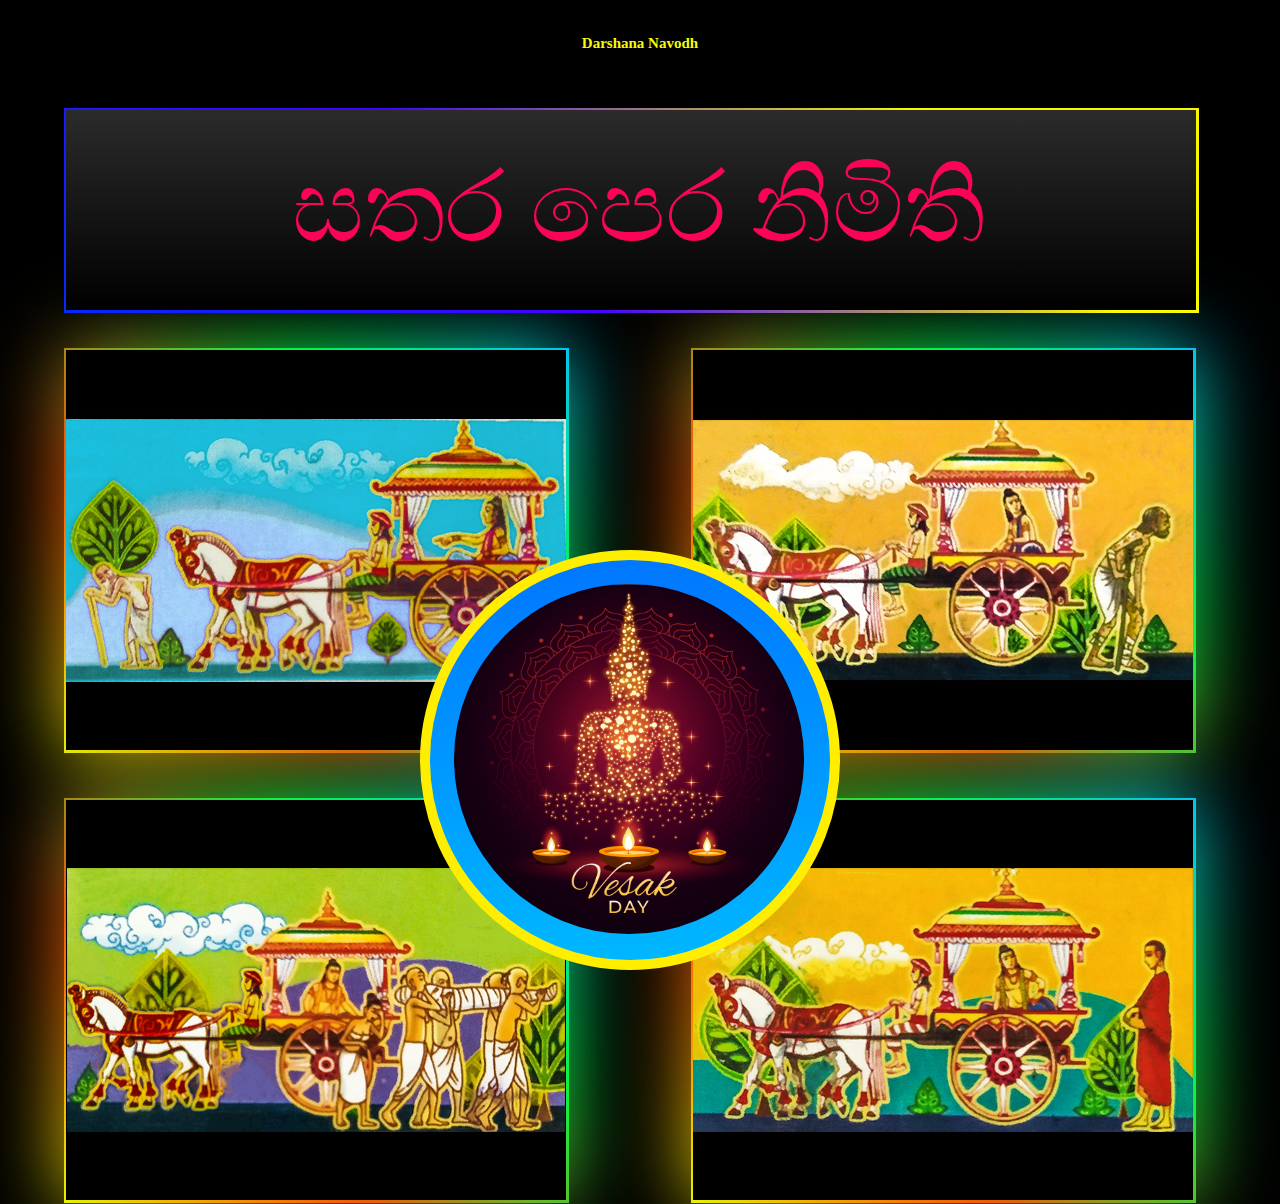
<file: index.html>
<!DOCTYPE html>
<html>
    <head>
        <meta charset="utf-8">
        <title>Vesak 2023</title>
        <meta name="viewport" content="width=device-width,initial-scale 1.0">
        <link rel="stylesheet" href="සතර පෙර නිමිති main.css">
    </head>
<body>
    <div class="block glow"><a href="සතර පෙර නිමිති1.html" target="_blank"><img src="1.jpg"></a></div>
    <div class="block2 glow"><a href="සතර පෙර නිමිති2.html" target="_blank"><img src="2.jpg"></a></div>
    <div class="block3 glow"><a href="සතර පෙර නිමිති3.html" target="_blank"><img src="3.jpg"></a></div>
    <div class="block4 glow"><a href="සතර පෙර නිමිති4.html" target="_blank"><img src="4.jpg"></a></div>
    <div class="block5 glow2"><p>සතර පෙර නිමිති </p></div>
    <div class="block6 glow3"><img src="Add.jpg"/></div>
    <h6>Darshana Navodh</h6>
</body>    
</html>
</file>
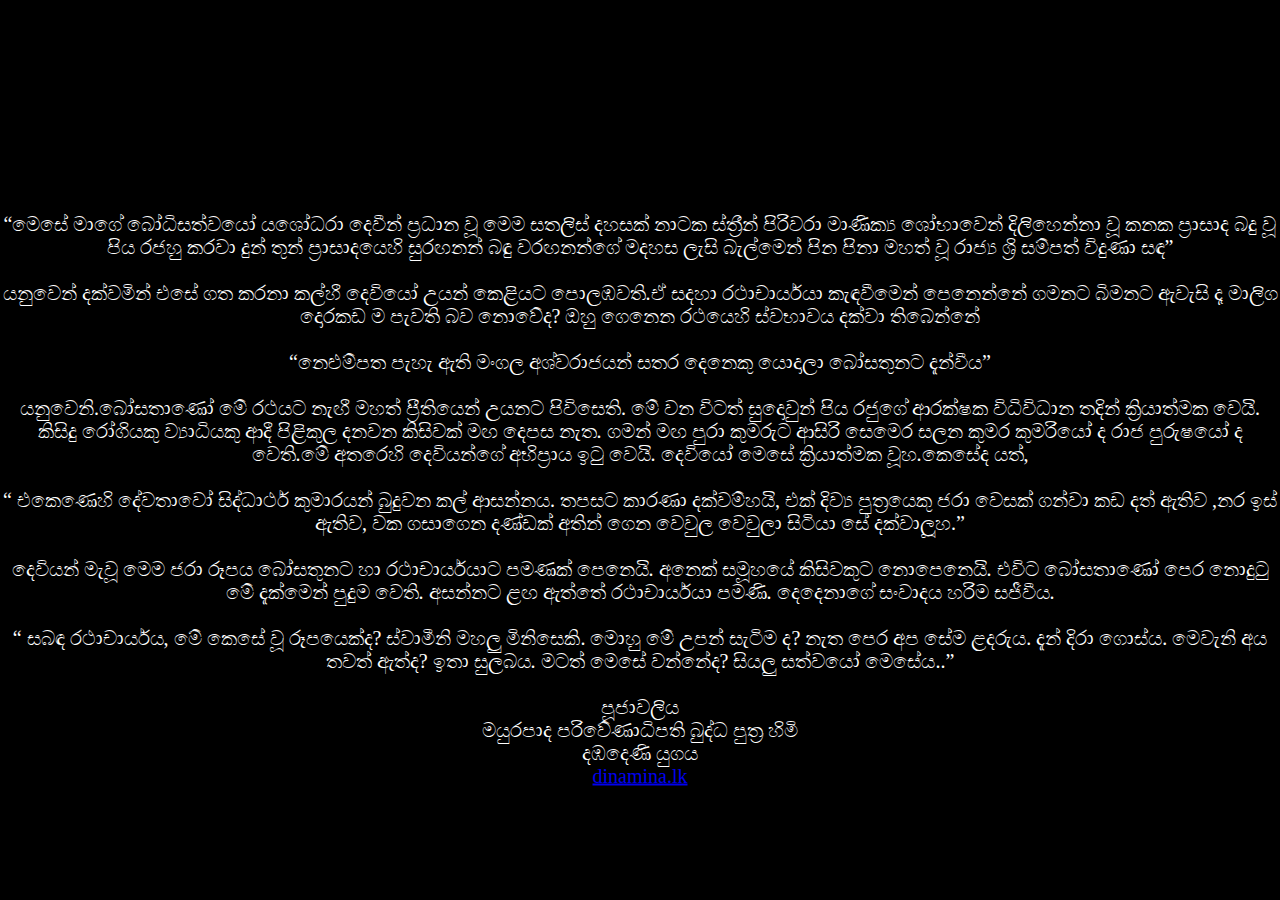
<file: සතර පෙර නිමිති1.html>
<!DOCTYPE html>
<html>
    <head>
        <meta charset="utf-8">
        <title>Vesak 2023</title>
        <meta name="viewport" content="width=device-width,initial-scale.0">
        <link rel="stylesheet" href="sathara.css">
    </head>
<body>
        <div class="content">
            <p>“මෙසේ මාගේ බෝධිසත්වයෝ යශෝධරා දෙවීන් ප්‍රධාන වූ මෙම සතලිස් දහසක් නාටක ස්ත්‍රීන් පිරිවරා මාණික්‍ය ශෝභාවෙන් දිලිහෙන්නා වූ කනක ප්‍රාසාද බදු වූ පිය රජහු කරවා දුන් තුන් ප්‍රාසාදයෙහි සුරඟනන් බඳු වරඟනන්ගේ මදහස ලැසි බැල්මෙන් පින පිනා මහත් වූ රාජ්‍ය ශ්‍රි සම්පත් විදුණා සඳ” <br><br>
                යනුවෙන් දක්වමින් එසේ ගත කරනා කල්හී දෙවියෝ උයන් කෙළියට පොලඹවති.ඒ සදහා රථාචාර්යයා කැඳවීමෙන් පෙනෙන්නේ ගමනට බිමනට ඇවැසි දෑ මාලිග දොරකඩ ම පැවති බව නොවේද? ඔහු ගෙනෙන රථයෙහි ස්වභාවය දක්වා තිබෙන්නේ <br><br>“නෙළුම්පත පැහැ ඇති මංගල අශ්වරාජයන් සතර දෙනෙකු යොදාලා බෝසතුනට දැන්වීය”<br><br>
                 යනුවෙනි.බෝසතාණෝ මේ රථයට නැඟී මහත් ප්‍රීතියෙන් උයනට පිවිසෙති. මේ වන විටත් සුදොවුන් පිය රජුගේ ආරක්ෂක විධිවිධාන තදින් ක්‍රියාත්මක වෙයි. කිසිදු රෝගියකු ව්‍යාධියකු ආදී පිළිකුල දනවන කිසිවක් මඟ දෙපස නැත. ගමන් මඟ පුරා කුමරුට ආසිරි සෙමෙර සලන කුමර කුමරියෝ ද රාජ පුරුෂයෝ ද වෙති.මේ අතරෙහි දෙවියන්ගේ අභිප්‍රාය ඉටු වෙයි. දෙවියෝ මෙසේ ක්‍රියාත්මක වූහ.කෙසේද යත්,
                 <br><br>“ එකෙණෙහි දේවතාවෝ සිද්ධාර්ථ කුමාරයන් බුදුවන කල් ආසන්නය. තපසට කාරණා දක්වම්හයි, එක් දිව්‍ය පුත්‍රයෙකු ජරා වෙසක් ගන්වා කඩ දත් ඇතිව ,නර ඉස් ඇතිව, වක ගසාගෙන දණ්ඩක් අතින් ගෙන වෙවුල වෙවුලා සිටියා සේ දක්වාලූහ.”<br><br>
                දෙවියන් මැවූ මෙම ජරා රූපය බෝසතුනට හා රථාචාර්යයාට පමණක් පෙනෙයි. අනෙක් සමූහයේ කිසිවකුට නොපෙනෙයි. එවිට බෝසතාණෝ පෙර නොදුටු මේ දැක්මෙන් පුදුම වෙති. අසන්නට ළඟ ඇත්තේ රථාචාර්යයා පමණි. දෙදෙනාගේ සංවාදය හරිම සජීවීය.
                <br><br>“ සබඳ රථාචාර්යය, මේ කෙසේ වූ රූපයෙක්ද? ස්වාමීනි මහලු මිනිසෙකි. මොහු මේ උපන් සැටිම ද? නැත පෙර අප සේම ළදරුය. දැන් දිරා ගොස්ය. මෙවැනි අය තවත් ඇත්ද? ඉතා සුලබය. මටත් මෙසේ වන්නේද? සියලු සත්වයෝ මෙසේය..”
                <br><br>පූජාවලිය<br>මයුරපාද පරිවේණාධිපති බුද්ධ පුත්‍ර හිමි<br>දඹදෙණි යුගය<br><a href="http://www.dinamina.lk/2021/07/29/%E0%B7%80%E0%B7%92%E0%B7%81%E0%B7%9A%E0%B7%82%E0%B7%8F%E0%B6%82%E0%B6%9C/127216/%E0%B6%AF%E0%B7%99%E0%B7%80%E0%B7%92%E0%B6%BA%E0%B7%9D-%E0%B7%83%E0%B6%AD%E0%B6%BB-%E0%B6%B4%E0%B7%99%E0%B6%BB-%E0%B6%B1%E0%B7%92%E0%B6%B8%E0%B7%92%E0%B6%AD%E0%B7%92-%E0%B6%B8%E0%B7%90%E0%B7%80%E0%B7%96%E0%B7%84.html" target="_blank">dinamina.lk</a>                 
            </p>
        </div>
        <div class="box">
            <ul>
                <li></li>
                <li></li>
                <li></li>
                <li></li>
                <li></li>
                <li></li>
                <li></li>
                <li></li>
                <li></li>
            </ul>
        </div>
</body>    
</html>
</file>
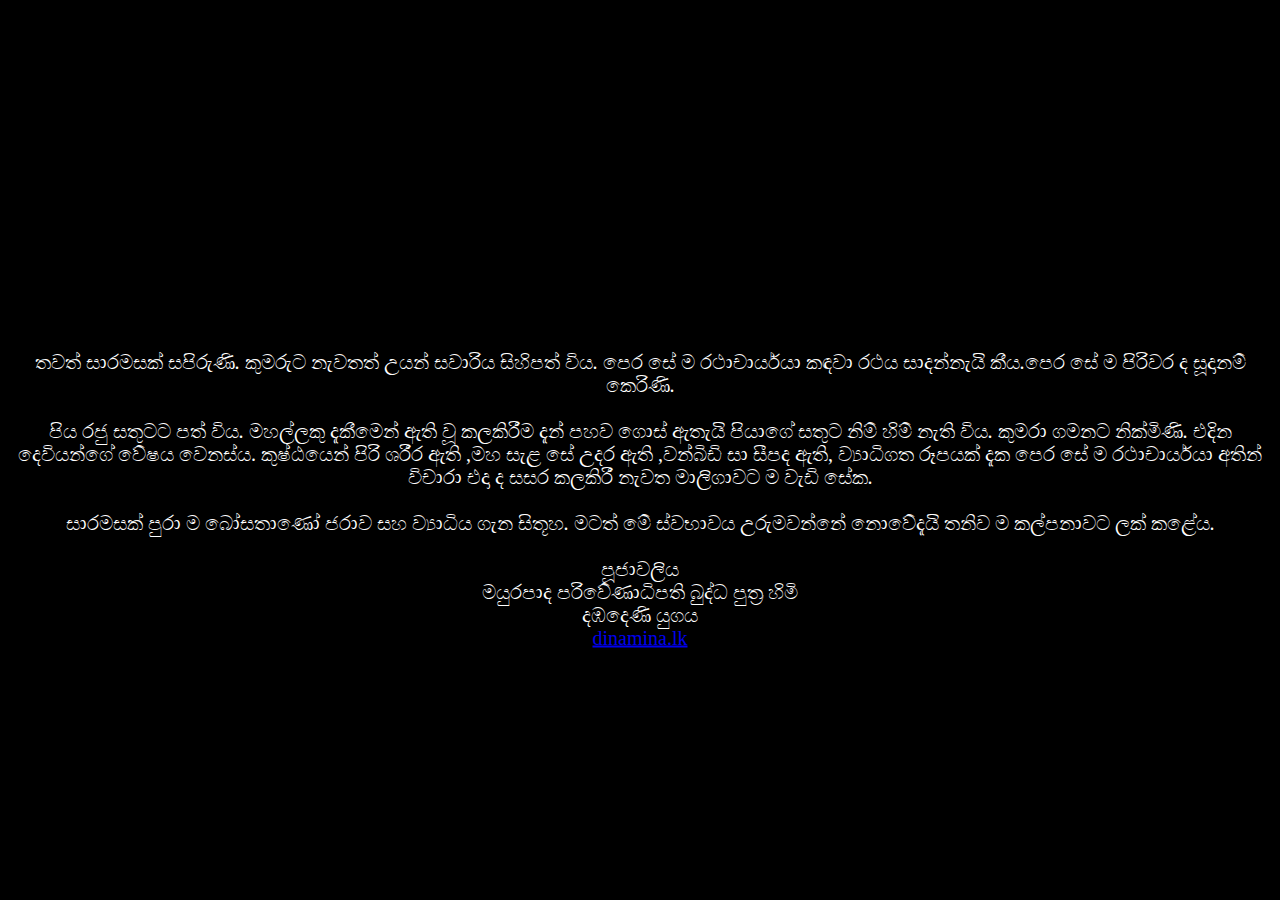
<file: සතර පෙර නිමිති2.html>
<!DOCTYPE html>
<html>
    <head>
        <meta charset="utf-8">
        <title>Vesak 2023</title>
        <meta name="viewport" content="width=device-width,initial-scale.0">
        <link rel="stylesheet" href="sathara.css">
    </head>
<body>
        <div class="content">
            <p>තවත් සාරමසක් සපිරුණි. කුමරුට නැවතත් උයන් සවාරිය සිහිපත් විය. පෙර සේ ම රථාචාර්යයා කඳවා රථය සාදන්නැයි කීය.පෙර සේ ම පිරිවර ද සූදානම් කෙරිණි.<br><br> පිය රජු සතුටට පත් විය. මහල්ලකු දැකීමෙන් ඇති වූ කලකිරීම දැන් පහව ගොස් ඇතැයි පියාගේ සතුට නිම් හිම් නැති විය. 
                කුමරා ගමනට නික්මිණි. එදින දෙවියන්ගේ වේෂය වෙනස්ය. කුෂ්ඨයෙන් පිරි ශරීර ඇති ,මහ සැළ සේ උදර ඇති ,වන්බිඩි සා සීපද ඇති, ව්‍යාධිගත රූපයක් දැක පෙර සේ ම රථාචාර්යයා අතින් විචාරා එදා ද සසර කලකිරී නැවත මාලිගාවට ම වැඩි සේක.<br><br>
                සාරමසක් පුරා ම බෝසතාණෝ ජරාව සහ ව්‍යාධිය ගැන සිතූහ. මටත් මේ ස්වභාවය උරුමවන්නේ නොවේදැයි තනිව ම කල්පනාවට ලක් කළේය.
                <br><br>පූජාවලිය<br>මයුරපාද පරිවේණාධිපති බුද්ධ පුත්‍ර හිමි<br>දඹදෙණි යුගය<br><a href="http://www.dinamina.lk/2021/07/29/%E0%B7%80%E0%B7%92%E0%B7%81%E0%B7%9A%E0%B7%82%E0%B7%8F%E0%B6%82%E0%B6%9C/127216/%E0%B6%AF%E0%B7%99%E0%B7%80%E0%B7%92%E0%B6%BA%E0%B7%9D-%E0%B7%83%E0%B6%AD%E0%B6%BB-%E0%B6%B4%E0%B7%99%E0%B6%BB-%E0%B6%B1%E0%B7%92%E0%B6%B8%E0%B7%92%E0%B6%AD%E0%B7%92-%E0%B6%B8%E0%B7%90%E0%B7%80%E0%B7%96%E0%B7%84.html" target="_blank">dinamina.lk</a>          </p>
        </div>
        <div class="box2">
            <ul>
                <li></li>
                <li></li>
                <li></li>
                <li></li>
                <li></li>
                <li></li>
                <li></li>
                <li></li>
            </ul>
        </div>
</body>    
</html>
</file>
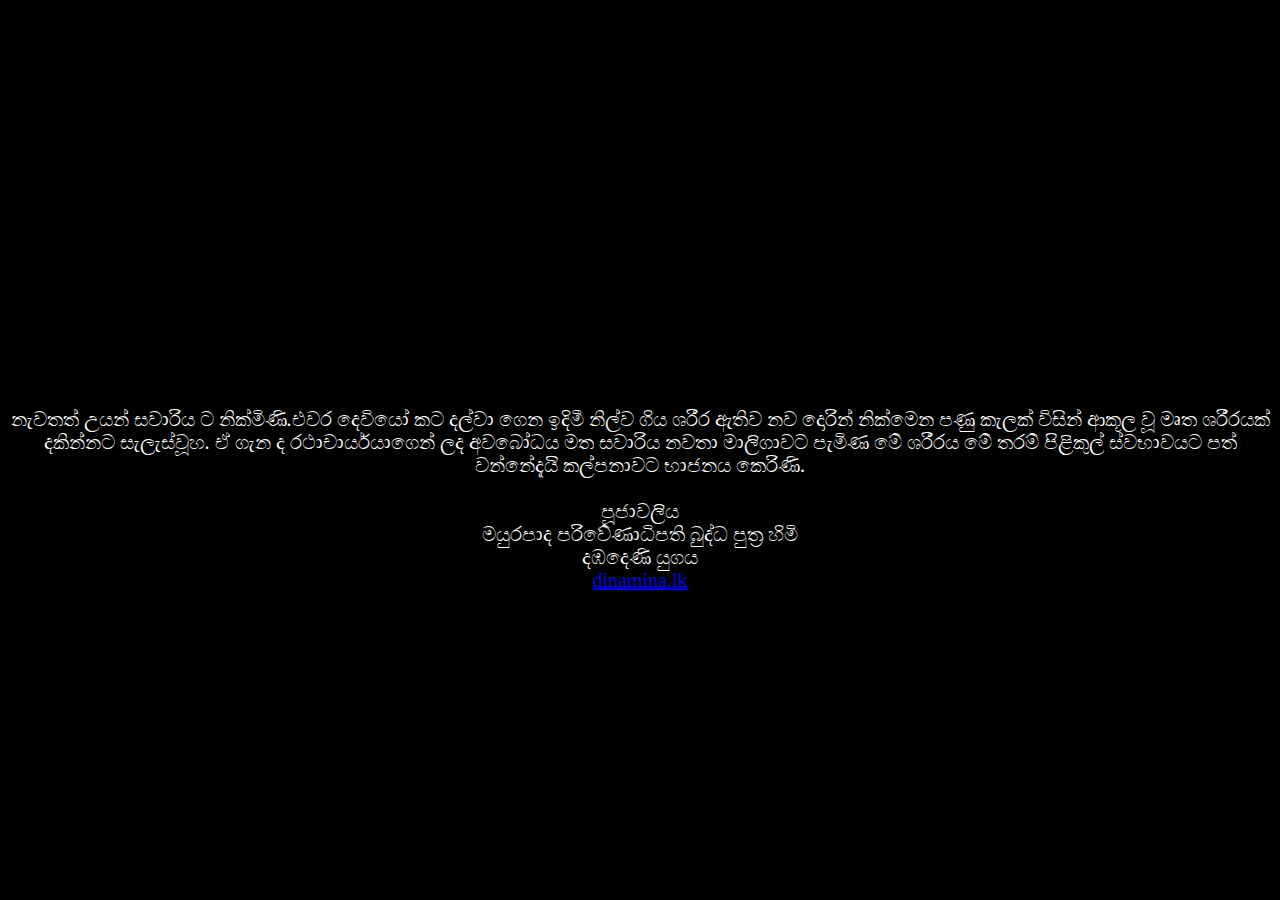
<file: සතර පෙර නිමිති3.html>
<!DOCTYPE html>
<html>
    <head>
        <meta charset="utf-8">
        <title>Vesak 2023</title>
        <meta name="viewport" content="width=device-width,initial-scale.0">
        <link rel="stylesheet" href="sathara.css">
    </head>
<body>
        <div class="content">
            <p>නැවතත් උයන් සවාරිය ට නික්මිණි.එවර දෙවියෝ කට දල්වා ගෙන ඉදිමී නිල්ව ගිය ශරීර 
                ඇතිව නව දොරින් නික්මෙන පණු කැලක් විසින් ආකූල වූ මෘත ශරීරයක් දකින්නට සැලැස්වූහ. 
                ඒ ගැන ද රථාචාර්යයාගෙන් ලද අවබෝධය මත සවාරිය නවතා මාලිගාවට පැමිණ මේ ශරීරය මේ තරම් පිළිකුල් ස්වභාවයට පත් වන්නේදැයි කල්පනාවට භාජනය කෙරිණි. 
                <br><br>පූජාවලිය<br>මයුරපාද පරිවේණාධිපති බුද්ධ පුත්‍ර හිමි<br>දඹදෙණි යුගය<br>
                <a href="http://www.dinamina.lk/2021/07/29/%E0%B7%80%E0%B7%92%E0%B7%81%E0%B7%9A%E0%B7%82%E0%B7%8F%E0%B6%82%E0%B6%9C/127216/%E0%B6%AF%E0%B7%99%E0%B7%80%E0%B7%92%E0%B6%BA%E0%B7%9D-%E0%B7%83%E0%B6%AD%E0%B6%BB-%E0%B6%B4%E0%B7%99%E0%B6%BB-%E0%B6%B1%E0%B7%92%E0%B6%B8%E0%B7%92%E0%B6%AD%E0%B7%92-%E0%B6%B8%E0%B7%90%E0%B7%80%E0%B7%96%E0%B7%84.html" target="_blank">dinamina.lk</a> 
            </p>
        </div>
        <div class="box3">
            <ul>
                <li></li>
                <li></li>
                <li></li>
                <li></li>
                <li></li>
                <li></li>
                <li></li>
                <li></li>
            </ul>
        </div>
</body>    
</html>
</file>
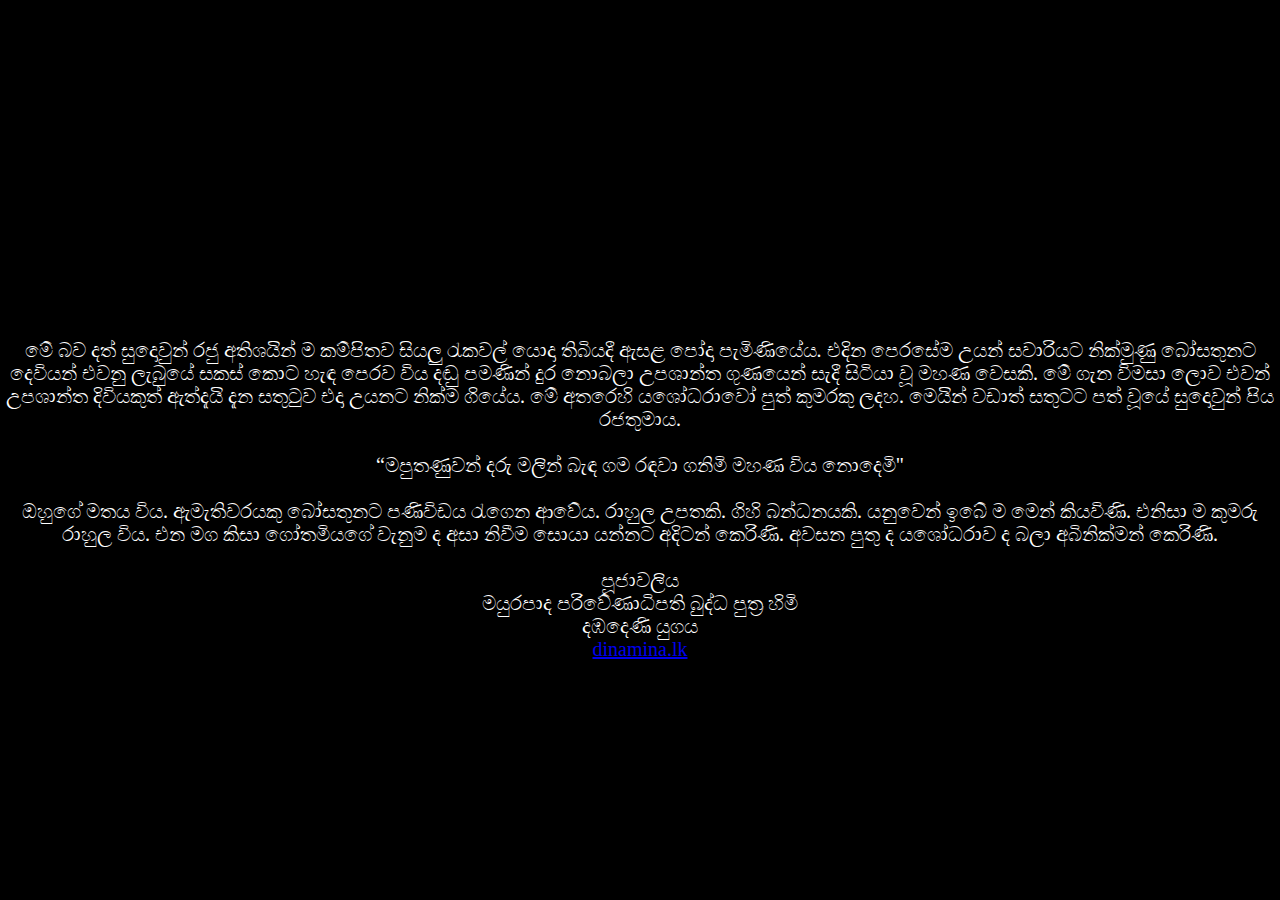
<file: සතර පෙර නිමිති4.html>
<!DOCTYPE html>
<html>
    <head>
        <meta charset="utf-8">
        <title>Vesak 2023</title>
        <meta name="viewport" content="width=device-width,initial-scale.0">
        <link rel="stylesheet" href="sathara.css">
    </head>
<body>
        <div class="content">
            <p>මේ බව දත් සුදොවුන් රජු අතිශයින් ම කම්පිතව සියලු රැකවල් යොදා තිබියදී ඇසළ පෝදා පැමිණියේය.
                එදින පෙරසේම උයන් සවාරියට නික්මුණු බෝසතුනට දෙවියන් එවනු ලැබුයේ සකස් කොට හැඳ පෙරව විය දඬු පමණින් දුර නොබලා උපශාන්ත ගුණයෙන් සැදී සිටියා වූ මහණ වෙසකි.
                මේ ගැන විමසා ලොව එවන් උපශාන්ත දිවියකුත් ඇත්දැයි දැන සතුටුව එදා උයනට නික්ම ගියේය.
                මේ අතරෙහි ය‍ශෝධරාවෝ පුත් කුමරකු ලදහ. මෙයින් වඩාත් සතුටට පත් වූයේ සුදොවුන් පිය රජතුමාය.
                <br><br>“මපුතණුවන් දරු මලින් බැඳ ගම රඳවා ගනිමි මහණ විය නොදෙමි"<br><br> 
                ඔහුගේ මතය විය. ඇමැතිවරයකු බෝසතුනට පණිවිඩය රැගෙන ආවේය. රාහුල උපතකි. ගිහි බන්ධනයකි. යනුවෙන් ඉබේ ම මෙන් කියවිණි.
                එනිසා ම කුමරු රාහුල විය. එන මග කිසා ගෝතමියගේ වැනුම ද අසා නිවීම සොයා යන්නට අදිටන් කෙරිණි.
                අවසන පුතු ද යශෝධරාව ද බලා අබිනික්මන් කෙරිණි.
                <br><br>පූජාවලිය<br>මයුරපාද පරිවේණාධිපති බුද්ධ පුත්‍ර හිමි<br>දඹදෙණි යුගය<br>
                <a href="http://www.dinamina.lk/2021/07/29/%E0%B7%80%E0%B7%92%E0%B7%81%E0%B7%9A%E0%B7%82%E0%B7%8F%E0%B6%82%E0%B6%9C/127216/%E0%B6%AF%E0%B7%99%E0%B7%80%E0%B7%92%E0%B6%BA%E0%B7%9D-%E0%B7%83%E0%B6%AD%E0%B6%BB-%E0%B6%B4%E0%B7%99%E0%B6%BB-%E0%B6%B1%E0%B7%92%E0%B6%B8%E0%B7%92%E0%B6%AD%E0%B7%92-%E0%B6%B8%E0%B7%90%E0%B7%80%E0%B7%96%E0%B7%84.html" target="_blank">dinamina.lk</a>  
            </p>
        </div>
        <div class="box4">
            <ul>
                <li></li>
                <li></li>
                <li></li>
                <li></li>
                <li></li>
                <li></li>
                <li></li>
                <li></li>
            </ul>
        </div>
</body>    
</html>
</file>
<file: සතර පෙර නිමිති main.css>
body
{
    margin:0%;
    padding: 0;
    background-color: black;
}
.block2
{
    position: absolute;
    left: 693px;
    top: 350px;
    width: 500px;
    height: 400px;
    background: linear-gradient(0deg,rgb(255, 255, 255),rgb(0, 183, 255));
}
.block
{
    position: absolute;
    left: 66px;
    top: 350px;
    width: 500px;
    height: 400px;
    background: linear-gradient(0deg,rgb(255, 255, 255),rgb(253, 2, 178));

}
.block img{
    transform: scaleX(-1);
}
.block2 img{
    transform: scaleX(-1);
}
.block4 img{
    transform: scaleX(-1);
}
.block3
{
    position: absolute;
    left: 66px;
    top: 800px;
    width: 500px;
    height: 400px;
    background: linear-gradient(0deg,rgb(255, 255, 255),rgb(238, 255, 0));
}
.block4
{
    position: absolute;
    left: 693px;
    top: 800px;
    width: 500px;
    height: 400px;
    background: linear-gradient(0deg,rgb(255, 255, 255),rgb(0, 255, 85));
}
.block5
{
    position: absolute;
    left: 66px;
    top: 110px;
    width: 1130px;
    height: 200px;
    background: linear-gradient(0deg,black,rgb(44, 43, 43));
}
.block6
{
    position: absolute;
    border-radius: 50%;
    border: 10px solid rgb(255, 238, 0);
    left: 420px;
    top: 550px;
    width: 400px;
    height: 400px;
    background: linear-gradient(0deg,rgb(0, 183, 255),rgb(0, 119, 255));
}
.glow::before , .glow::after
{
    content: '';
    position: absolute;
    left: -2px;
    top: -2px;
    background: linear-gradient(45deg,#e6fb04,#fb5204,#04fb42,#04c1fb,#fb04a9,#fb0456,#8c04fb,
    #04fb10,#0429fb);
    background-size: 400%;
    width: calc(100% + 5px);
    height: calc(100% + 5px);
    z-index: -1;
    animation: aimate 25s linear infinite;
}
@keyframes aimate
{
    0%
    {
        background-position: 0 0;
    }
    50%
    {
        background-position: 400% 0;
    }
    100%
    {
        background-position: 0 0;
    }
}
.glow::after
{
    filter: blur(40px);
    opacity: 0,99;
}
img
{
    width: 500px;
    height: 400px;
}
.glow2::before , .glow2::after
{
    content: '';
    position: absolute;
    left: -2px;
    top: -2px;
    background: linear-gradient(45deg,#0429fb,#4400ff,#f7fb04,#f8f400,#ff0000,#ff0000,#ffffff,
    #ffffff,#ff9100,#ff9100);
    background-size: 400%;
    width: calc(100% + 5px);
    height: calc(100% + 5px);
    z-index: -1;
    animation: aimate 25s linear infinite;
}
p
{
    position: relative;
    top: -30%;
    left: 20%;
    font-size: 100px;
    color: #fb0456;
}
.block6 img
{
    position: relative;
    top: 6%;
    left: 6%;
    width: 350px;
    height: 350px;
    border-radius: 50%;
}
.block :hover
{
    opacity: 85%;
}
.block2 :hover
{
    opacity: 85%;
}
.block3 :hover
{
    opacity: 85%;
}
.block4 :hover
{
    opacity: 85%;
}
h6{
    color: #f7fb04;
    text-align: center;
    font-size: 15px;
}
</file>
<file: sathara.css>
*
{
    margin: 0;
    padding: 0;
}
body
{
    
    justify-content: center;
    overflow: hidden;
    background: #000000;
}
p
{
    left: 50%;
    top: 500px;
    height: auto;
    width: auto;
    position: relative;
    text-align: center;
    transform: translate(-50%,-50%);
    z-index: 1;
    font-size: 20px;
    color: #ffffff;
}
.box ul li
{
    position: absolute;
    width: 35px;
    height: 35px;
    list-style: none;
    opacity: 0;
    background: radial-gradient(deepskyblue,transparent,transparent);
    bottom: 0;
    left: 10;
    animation: animate 15s linear infinite;
}
.box2 ul li
{
    position: absolute;
    width: 35px;
    height: 35px;
    list-style: none;
    opacity: 0;
    background: radial-gradient(rgb(0, 255, 76),transparent,transparent);
    bottom: 0;
    left: 10;
    animation: animate 15s linear infinite;
}
.box3 ul li
{
    position: absolute;
    width: 35px;
    height: 35px;
    list-style: none;
    opacity: 0;
    background: radial-gradient(rgb(255, 251, 0),transparent,transparent);
    bottom: 0;
    left: 10;
    animation: animate 15s linear infinite;
}
.box4 ul li
{
    position: absolute;
    width: 35px;
    height: 35px;
    list-style: none;
    opacity: 0;
    background: radial-gradient(rgb(255, 0, 170),transparent,transparent);
    bottom: 0;
    left: 10;
    animation: animate 15s linear infinite;
}
ul li:nth-child(2)
{
    left: 370px;
    animation-delay: 2s;
}
ul li:nth-child(3)
{
    left: 250px;
    animation-delay: 4s;
}
ul li:nth-child(4)
{
    left: 600px;
    animation-delay: 10s;
}
ul li:nth-child(5)
{
    left: 750px;
    animation-delay: 4s;
}
ul li:nth-child(6)
{
    left: 800px;
    animation-delay: 9s;
}
ul li:nth-child(7)
{
    right:81px;
    animation-delay: 15s;
}
ul li:nth-child(8)
{
    right:20px;
    animation-delay: 8s;
}
ul li:nth-child(9)
{
    left: 200px;
    animation-delay: 11s;
}
@keyframes animate
{
    0%
    {
        transform: scale(0);
        opacity: 1;
        bottom: 0;
    }
    100%
    {
        transform: scale(10);
        opacity: 0;
        bottom: 100%;
    }
}
</file>
